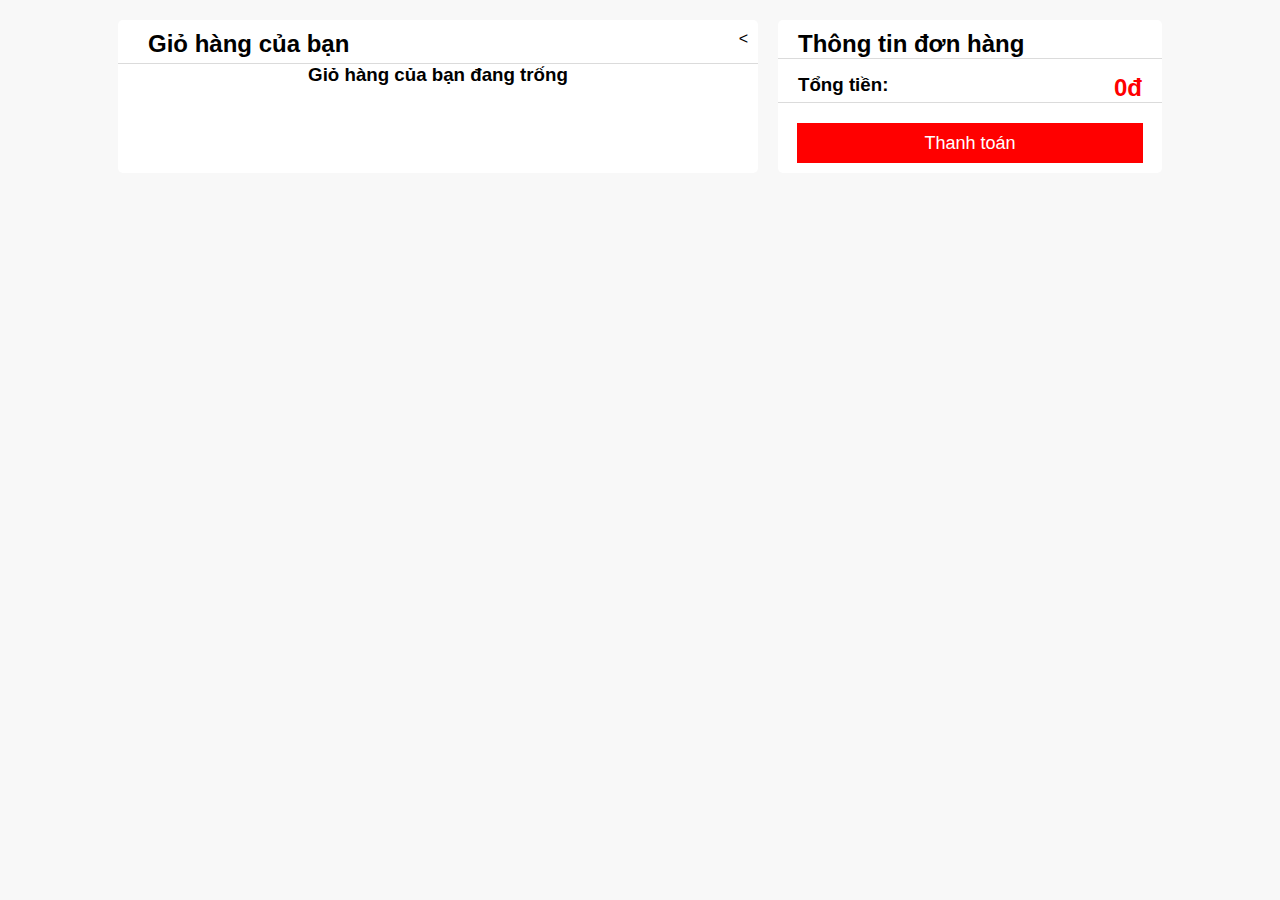
<file: pages/cart.html>
<!DOCTYPE html>
<html lang="en">
<head>
    <meta charset="UTF-8">
    <meta name="viewport" content="width=device-width, initial-scale=1.0">
    <title>Cart</title>
    <link rel="stylesheet" href="../styles/cart.css">
    <link rel="stylesheet" href="../styles/all.css">
</head>
<body>
    <div class="cart-content">
        <p class="go-back" onclick="goBack()"><</p>
        <h2>Giỏ hàng của bạn</h2>
        <!-- <hr> -->
        <div id="cart-content" class="cart-contents">
            <h3 id="no-cart" class="no-cart">Giỏ hàng của bạn đang trống</h3>
            <!-- <div class="cart-div">
                <img id="img" src="../assets/imgs/items/aryaTap1.jpg" alt="">
                <div onclick="deleteCart()" class="deletes">Xóa</div>
                <div class="product-content">
                    <h4 id="title">Arya bàn bên thi thoảng trêu ghẹo tôi bằng tiếng Nga</h4>
                    <h3 id="cost">10000đ</h3>
                    <div onclick="minus()" id="quantity-minus" class="quantity minus">-</div>
                    <input value="1" type="text" id="quantity-count" class="quantity"></input>
                    <div onclick="plus()" id="quantity-plus" class="quantity plus">+</div>
                </div>
            </div> -->
            <!-- <div class="cart-div">
                <img class="img" src="../assets/imgs/items/aryaTap1.jpg" alt="">
                <div onclick="deleteCart()" class="deletes">Xóa</div>
                <div class="product-content">
                    <h4 id="title">Arya bàn bên thi thoảng trêu ghẹo tôi bằng tiếng Nga</h4>
                    <h3 id="cost">10000đ</h3>
                    <div onclick="minus()" id="quantity-minus" class="quantity minus">-</div>
                    <input value="1" type="text" id="quantity-count" class="quantity"></input>
                    <div onclick="plus()" id="quantity-plus" class="quantity plus">+</div>
                </div>
            </div> -->
        </div>
    </div>
    <div class="pay-content">
        <h2>Thông tin đơn hàng</h2>
        <h3><span>Tổng tiền:</span><span id="total-cost">0đ</span></h3>
        <div id="alerts" class="alerts">Giỏ hàng của bạn hiện chưa đạt mức tối thiểu để thanh toán.</div>
        <button class="pay" onclick="pay()">Thanh toán</button>
    </div>
</body>
<script src="../scripts/cart.js"></script>
</html>
</file>
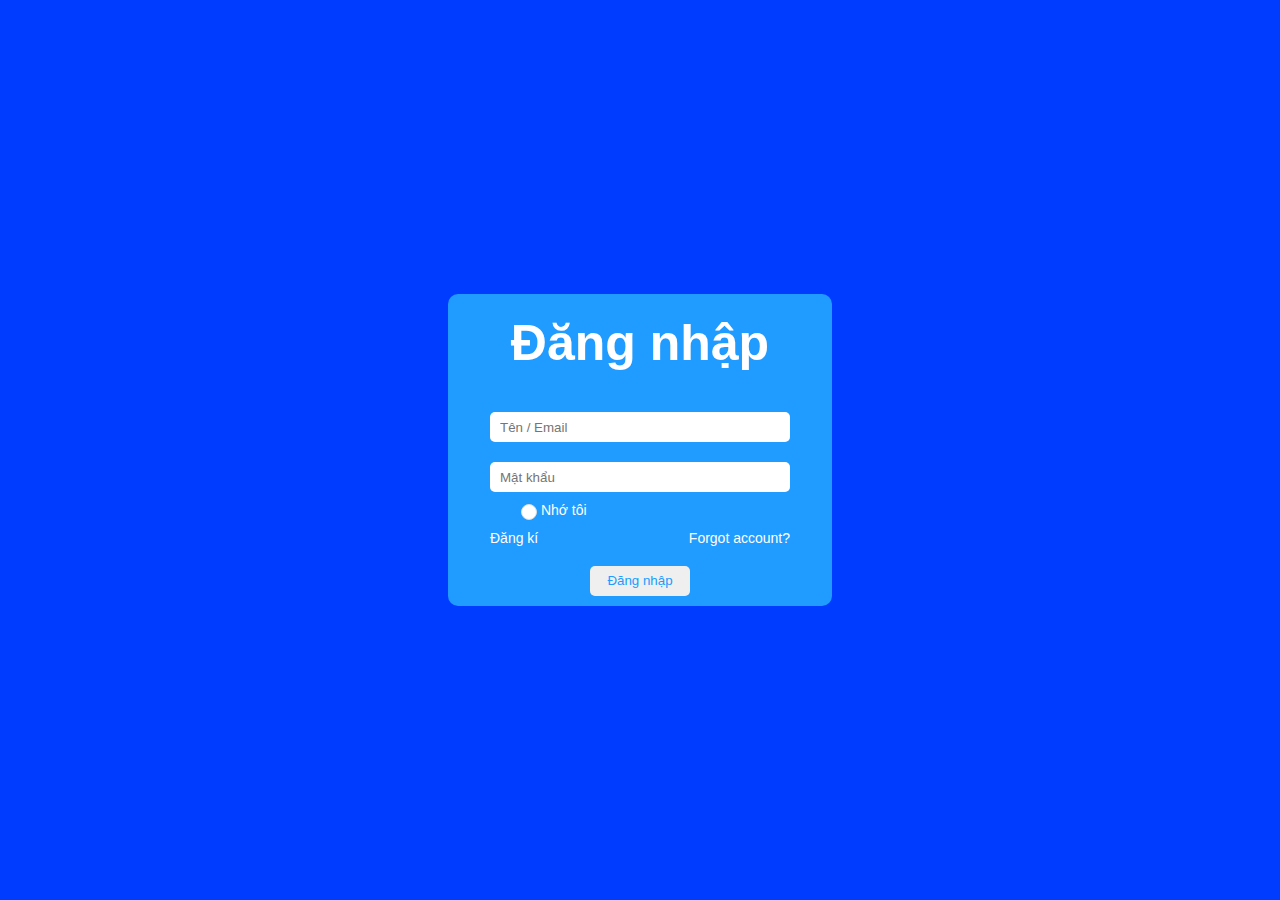
<file: pages/login.html>
<!DOCTYPE html>
<html lang="en">
<head>
    <meta charset="UTF-8">
    <meta name="viewport" content="width=device-width, initial-scale=1.0">
    <title>Login</title>
    <link rel="stylesheet" href="../styles/all.css">
    <link rel="stylesheet" href="../styles/login.css">
</head>
<body>
    <form id="form">
        <h1 class="title">Đăng nhập</h1>
        <h2 id="alerts"></h2>
        <input id="email-names" class="input" type="text" placeholder="Tên / Email">
        <input id="password" class="input" type="password" placeholder="Mật khẩu">
        <div class="remember-me">
            <input type="checkbox" class="remember-btn">
            <label>Nhớ tôi</label>
        </div>
        <div class="sign-in-forgot">
            <a class="sign-in" href="./signup.html">Đăng kí</a>
            <a class="sign-in" href="">Forgot account?</a>
        </div>
        <button class="submit" type="submit">Đăng nhập</button>
    </form>
</body>
<script src="../scripts/login.js"></script>
</html>
</file>
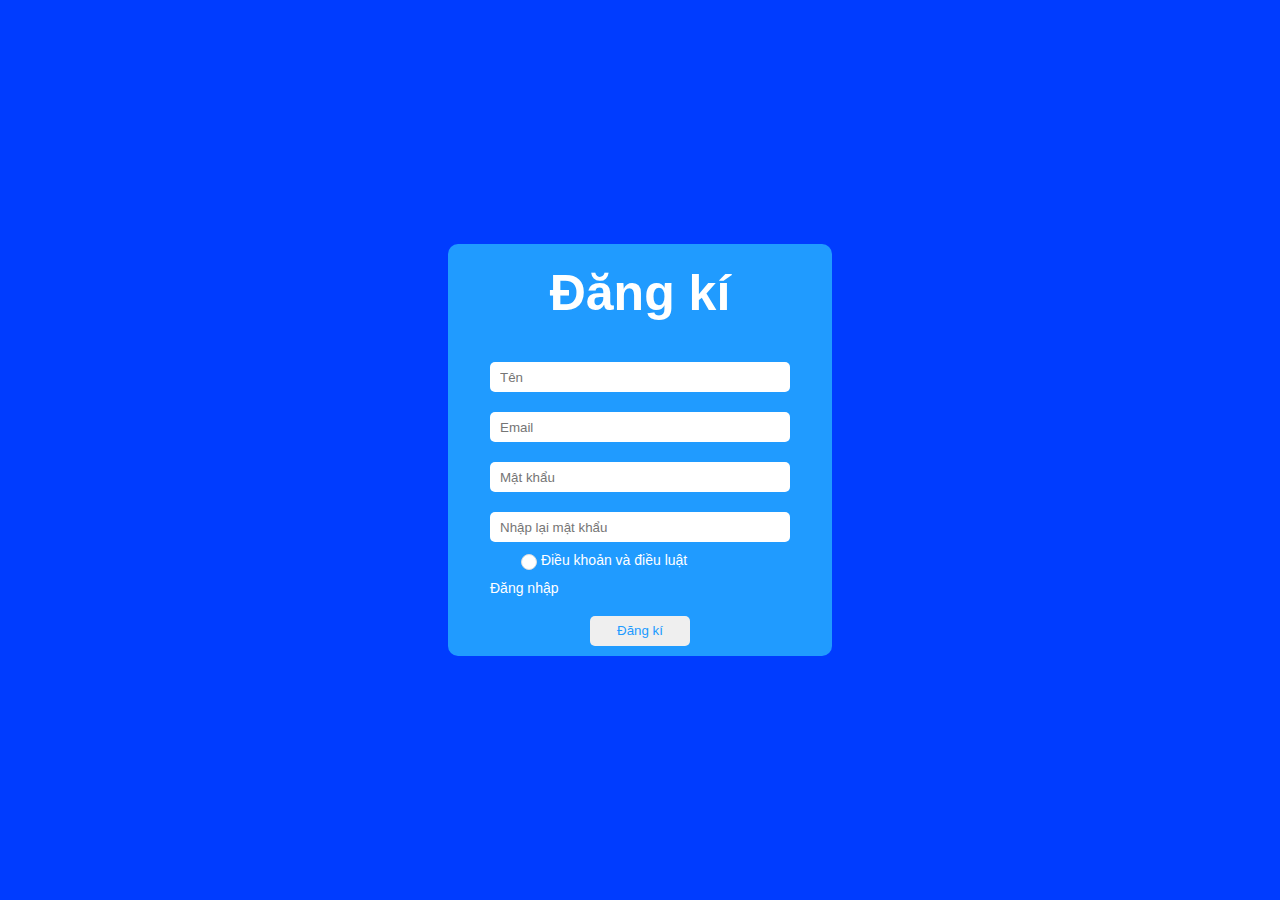
<file: pages/signup.html>
<!DOCTYPE html>
<html lang="en">
<head>
    <meta charset="UTF-8">
    <meta name="viewport" content="width=device-width, initial-scale=1.0">
    <title>Sign Up</title>
    <link rel="stylesheet" href="../styles/all.css">
    <link rel="stylesheet" href="../styles/signup.css">
</head>
<body>
    <form id="form">
        <h1 class="title">Đăng kí</h1>
        <h3 id="alerts">Không được để trống ô input</h3>
        <input id="names" class="input" type="text" placeholder="Tên">
        <input id="email" class="input" type="text" placeholder="Email">
        <input id="password" class="input" type="password" placeholder="Mật khẩu">
        <input id="rePassword" class="input" type="password" placeholder="Nhập lại mật khẩu">
        <div class="remember-me">
            <input type="checkbox" class="remember-btn">
            <label>Điều khoản và điều luật</label>
        </div>
        <div class="sign-in-forgot">
            <a class="sign-in" href="./login.html">Đăng nhập</a>
        </div>
        <button type="submit" class="submit">Đăng kí</button>
    </form>
</body>
<script src="../scripts/signup.js"></script>
</html>
</file>
<file: styles/cart.css>
body{
    width: 100%;
    display: flex;
    justify-content: center;
    /* align-items: center; */
    background-color: #f8f8f8;
    padding-top: 20px;
}

.cart-content{
    width: 50%;
    border-radius: 5px;
    background-color: #fff;
    padding-top: 10px;
    position: relative;
    display: flex;
    flex-direction: column;
    align-items: center;
    
}

.cart-content .cart-div{
    position: relative;
    border: 2px solid #d8d8d8;
    display: flex;
    padding: 20px;
    /* width: 90%; */
    /* height: 100px; */
    margin-top: 10px;
    margin-bottom: 10px;
    width: 680px;

}

.cart-content .cart-contents h3{
    display: flex;
    justify-content: start;
    align-content: start;
}

.cart-contents .cart-div .deletes{
    position: absolute;
    width: 20px;
    height: 20px;
    border-radius: 50%;
    background-color: #00ffff;
    display: flex;
    justify-content: center;
    align-items: center;
    color: #fff;
    font-size: 10px;
    cursor: pointer;
}

.cart-content h2{
    padding-left: 30px;
    padding-bottom: 5px;
    border-bottom: 1px solid #dbdbdb;
    width: 100%;
}

.cart-div .product-content #title{
    /* background-color: #f8f8f8; */
    margin-left: 10px;
}

.pay-content{
    /* display: flex; */
    width: 30%;
    border-radius: 5px;
    background-color: #fff;
    margin-left: 20px;
    padding-top: 10px;
    display: flex;
    flex-direction: column;
    /* justify-content: center; */
    align-items: center;
}

.pay-content h2{
    display: block;
    width: 100%;
    padding-left: 20px;
    margin-bottom: 5px;
    border-bottom: 1px solid #dbdbdb;
}

.pay-content h3{
    width: 100%;
    display: flex;
    justify-content: space-between;
    padding-left: 20px;
    margin-top: 10px;
    border-bottom: 1px solid #dbdbdb;
    margin-bottom: 10px;
    padding-right: 20px;
}

.pay-content .pay{
    font-size: 14px;
    font-weight: 400;
    margin-top: 10px;
}

/* .pay-content .pay */

#total-cost{
    color: red;
    font-size: 24px;
}

.cart-content .go-back{
    position: absolute;
    right: 10px;
    cursor: pointer;
}

.pay-content .alerts{
    display: none;
    width: 90%;
    background-color: rgba(255, 0, 0, 0.173);
    border: 1px solid #ff0000;
    color: #ff0000;
    border-radius: 4px;
    text-align: center;
    font-size: 14px;
    padding: 5px;
}

.pay-content .pay{
    width: 90%;
    height: 40px;
    background-color: #ff0000;
    border: none;
    color: #fff;
    cursor: pointer;
    font-size: 18px;
    margin-bottom: 10px;
}

.pay-content .pay:hover{
    border: 1px solid #f00;
    color: #f00;
    background-color: #fff;
}

.img{
    height: 100px;

}

#cost{
    position: absolute;
    left: 95px;
    bottom: 15px;
    color: #00ffff;
}

.cart-div .product-content .quantity{
    width: 30px;
    height: 30px;
    border: 1px solid #d8d8d8;
    position: absolute;
    display: flex;
    justify-content: center;
    align-items: center;
    bottom: 50px;
    right: 60px;
    text-align: center;
}


.cart-div .product-content .minus{
    right: 90px;
    cursor: pointer;
    /* bottom: 50px; */
}

.cart-div .product-content .plus{
    right: 30px;
    cursor: pointer;
}
</file>
<file: styles/all.css>
@import url('https://fonts.googleapis.com/css2?family=Poppins:ital,wght@0,100;0,200;0,300;0,400;0,500;0,600;0,700;0,800;0,900;1,100;1,200;1,300;1,400;1,500;1,600;1,700;1,800;1,900&display=swap');
*{
    margin: 0;
    padding: 0;
    box-sizing: border-box;
    font-family: "Quicksand", sans-serif;
}
</file>
<file: styles/login.css>
body{
    display: flex;
    width: 100%;
    height: 100vh;
    justify-content: center;
    align-items: center;
    background-color: #003cff;
}

form{
    display: flex;
    color: #ffffff;
    background-color: #209bff;
    flex-direction: column;
    align-items: center;
    width: 30%;
    justify-content: center;
    /* filter: blur(1px); */
    border-radius: 10px;
}

form .title{
    margin-top: 20px;
    font-size: 50px;
    margin: 20px 0px 30px 0px;
    cursor: default;
}

form .input{
    width: 300px;
    outline: none;
    border-radius: 5px;
    border: none;
    margin: 10px 0px;
    padding-left: 10px;
    height: 30px;
}

form .submit{
    width: 60px;
    height: 30px;
    margin: 10px 0px;
}

form .remember-me{
    /* margin: 2px 0px; */
    font-size: 14px;
    align-self: self-start;
    margin-left: 73px;
    outline: none;
    text-align: center;
}

form .remember-me .remember-btn{
    width: 14px;
    border: none;
    width: 1.2em;
    height: 1.2em;
    background-color: white;
    border-radius: 50%;
    vertical-align: middle;
    border: 1px solid #ddd;
    appearance: none;
    -webkit-appearance: none;
    outline: none;
    cursor: pointer;
}

form .remember-me .remember-btn:checked{
    background-color: #00f7ff;
}

form .sign-in-forgot{
    display: flex;
    width: 300px;
    justify-content: space-between;
    color: #00ffff;
    margin: 10px 0px;
}

form .sign-in-forgot .sign-in{
    text-decoration: none;
    color: #ffffff;
    cursor: pointer;
    font-size: 14px;
}

form .sign-in-forgot .sign-in:hover{
    color: #00ffff;
    text-decoration: underline;
}

form .submit{
    width: 100px;
    height: 30px;
    border-radius: 5px;
    border: #ffffff;
    color: #209bff;
    cursor: pointer;
}
</file>
<file: styles/signup.css>
body{
    display: flex;
    width: 100%;
    height: 100vh;
    justify-content: center;
    align-items: center;
    background-color: #003cff;
}

form{
    display: flex;
    color: #ffffff;
    background-color: #209bff;
    flex-direction: column;
    align-items: center;
    width: 30%;
    justify-content: center;
    /* filter: blur(1px); */
    border-radius: 10px;
}

form .title{
    margin-top: 20px;
    font-size: 50px;
    margin: 20px 0px 30px 0px;
    cursor: default;
}

form .input{
    width: 300px;
    outline: none;
    border-radius: 5px;
    border: none;
    margin: 10px 0px;
    padding-left: 10px;
    height: 30px;
}

form .submit{
    width: 60px;
    height: 30px;
    margin: 10px 0px;
}

form .remember-me{
    /* margin: 2px 0px; */
    font-size: 14px;
    align-self: self-start;
    margin-left: 73px;
    outline: none;
    text-align: center;
}

form .remember-me .remember-btn{
    width: 14px;
    border: none;
    width: 1.2em;
    height: 1.2em;
    background-color: white;
    border-radius: 50%;
    vertical-align: middle;
    border: 1px solid #ddd;
    appearance: none;
    -webkit-appearance: none;
    outline: none;
    cursor: pointer;
}

form .remember-me .remember-btn:checked{
    background-color: #00f7ff;
}

form .sign-in-forgot{
    display: flex;
    width: 300px;
    justify-content: space-between;
    color: #00ffff;
    margin: 10px 0px;
}

form .sign-in-forgot .sign-in{
    text-decoration: none;
    color: #ffffff;
    cursor: pointer;
    font-size: 14px;
}

form .sign-in-forgot .sign-in:hover{
    color: #00ffff;
    text-decoration: underline;
}

form .submit{
    width: 100px;
    height: 30px;
    border-radius: 5px;
    border: none;
    color: #209bff;
    cursor: pointer;
}

form .submit:hover{
    width: 100px;
    height: 30px;
    border-radius: 5px;
    border: none;
    color: #ffffff;
    background-color: #00ffff;
    cursor: pointer;
}

form #alerts{
    display: none;
}
</file>
